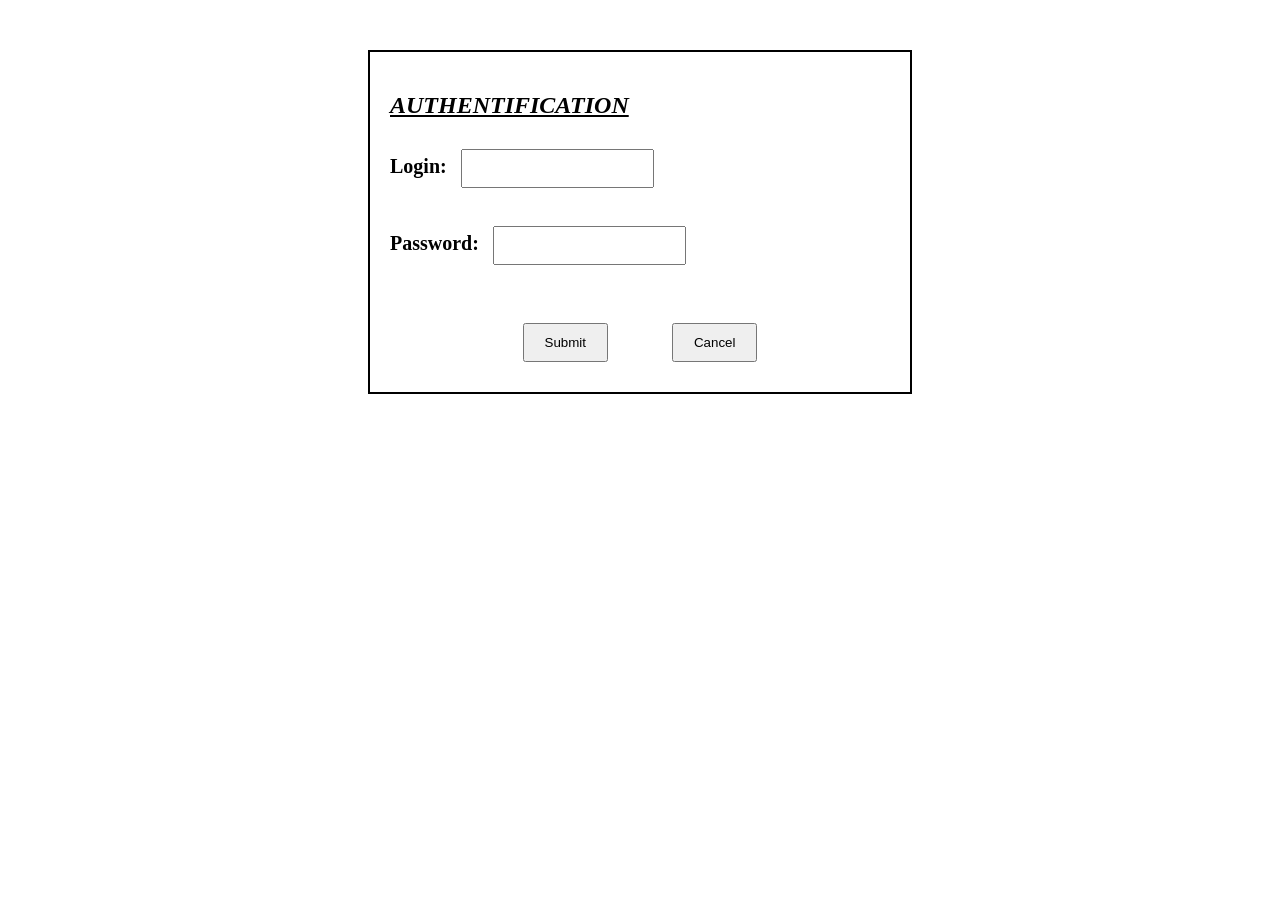
<file: hnd 2020/index.html>
<!DOCTYPE html>
<html lang="en">
<head>
    <meta charset="UTF-8">
    <meta name="viewport" content="width=device-width, initial-scale=1.0">
    <title>Authentication Form</title>

    <style>
        .container {
            width: 500px;
            margin: 50px auto;
            padding: 20px;
            border: 2px solid black;
        }

        h2 {
            text-decoration: underline;
            font-style: italic;
        }

        label {
            font-weight: bold;
            font-size: 20px;
        }

        input {
            padding: 10px;
            margin: 10px;
        }

        .buttons {
            margin-top: 20px;
            text-align: center;
        }

        button {
            padding: 10px 20px;
            margin: 10px 30px;
            cursor: pointer;
        }
    </style>
</head>

<body>

<div class="container">

    <h2>AUTHENTIFICATION</h2>

    <form action="process.php" method="POST">

        <label for="login">Login:</label>
        <input type="text" id="login" name="login" required>
        <br><br>

        <label for="password">Password:</label>
        <input type="password" id="password" name="password" required>
        <br><br>

        <div class="buttons">
            <button type="submit">Submit</button>

            <button type="reset">Cancel</button>
        </div>

    </form>

</div>    
</body>
</html>
</file>
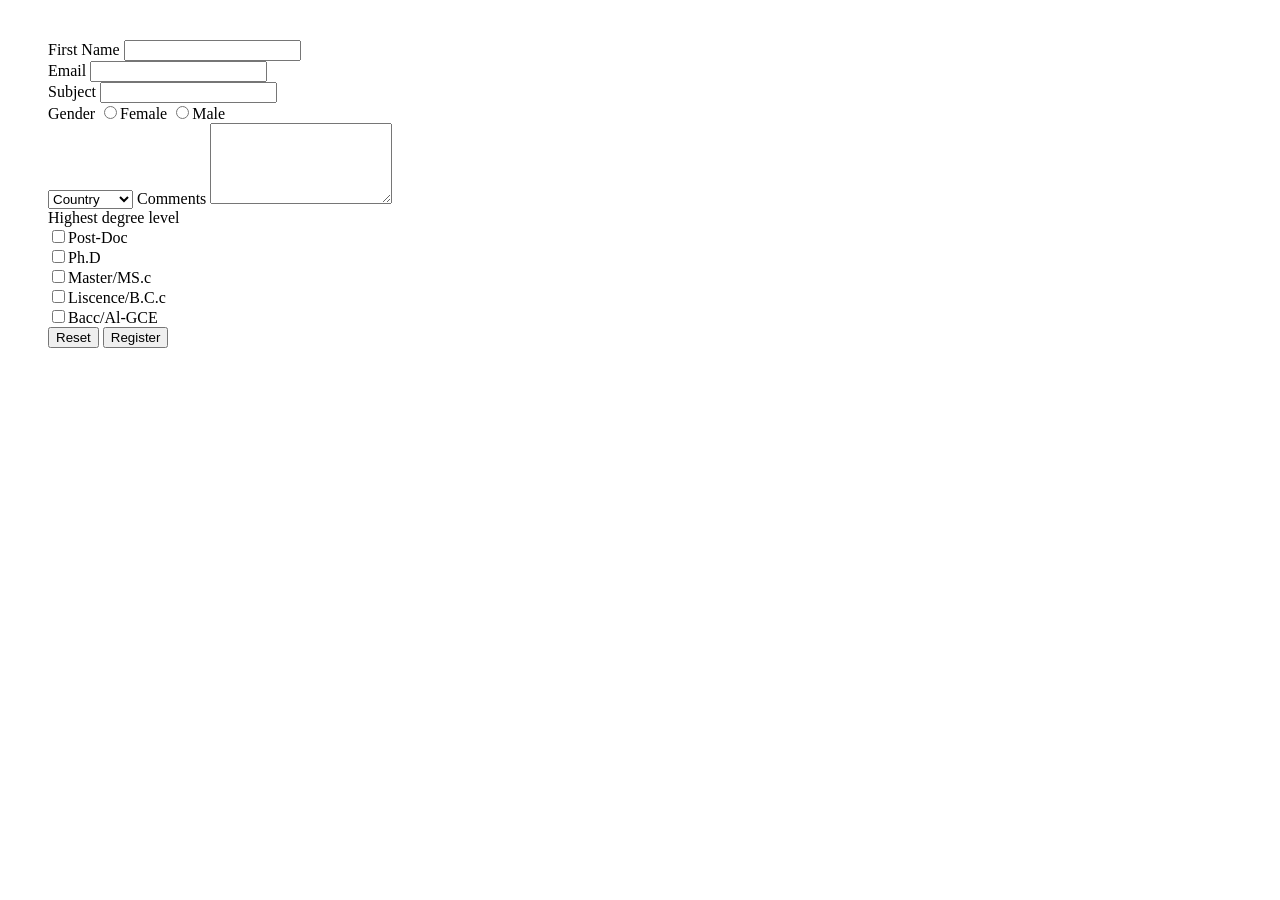
<file: hnd 2021/index.html>
<!DOCTYPE html>
<html lang="en">
<head>
    <meta charset="UTF-8">
    <meta name="viewport" content="width=device-width, initial-scale=1.0">

    <link rel="stylesheet" href="index.css">
    <title>Hnd 2021</title>
</head>
<body>
       <form class="form">
                        
                       <label for="">First Name</label>
                       <input type="text"><br>
                       <label for="">Email</label>
                       <input type="email"><br>
                       <label for="">Subject</label>
                       <input type="text"><br>
                       <label for="">Gender</label>
                       <input type="radio" name="Gender">Female
                       <input type="radio" name="Gender">Male <br>
                       <select name="" id="">
                      </form>
                             <option value="">Country</option>
                             <option value="Cameroon">Cameroon</option>
                             <option value="Nigeria">Nigeria</option> 
                             <option value="Congo">Congo</option><br>
                       </select>
                       <label for="">Comments</label>
                       <textarea name="absolute" rows="5" cols="20" id=""></textarea><br>
                       
                       <label for="Highest degree level">Highest degree level</label><br>

                       <input type="checkbox">Post-Doc<br>
                       <input type="checkbox">Ph.D<br>
                       <input type="checkbox">Master/MS.c<br>
                       <input type="checkbox">Liscence/B.C.c<br>
                       <input type="checkbox">Bacc/Al-GCE<br>
                       <input type="submit" value="Reset">
                       <input type="submit" value="Register">
                
                     
</body>
</html>
</file>
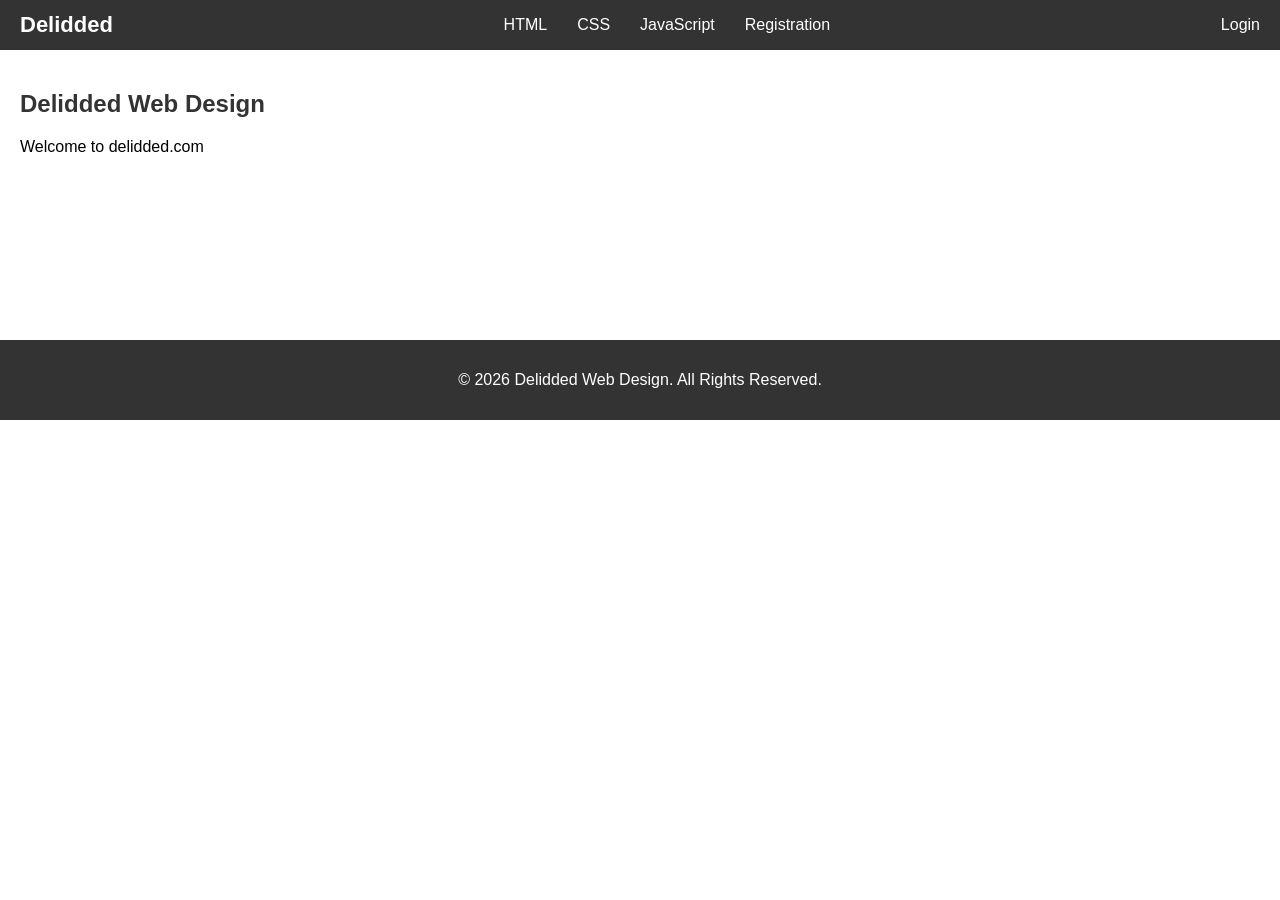
<file: hnd 2022/index.html>
<!DOCTYPE html>
<html lang="en">
<head>
    <meta charset="UTF-8">
    <meta name="viewport" content="width=device-width, initial-scale=1.0">
    <title>Document</title>
    <link rel="stylesheet" href="index.css">
</head>
<body>
  
    <nav>
        <div class="logo">Delidded</div>

        <ul>
            <li><a href="#">HTML</a></li>
            <li><a href="#">CSS</a></li>
            <li><a href="#">JavaScript</a></li>
            <li><a href="#">Registration</a></li>
        </ul>

        <a href="#">Login</a>
    </nav>


    <main>
        <h2>Delidded Web Design</h2>
        <p>Welcome to delidded.com</p>
    </main>

    
    <footer>
        <p>&copy; 2026 Delidded Web Design. All Rights Reserved.</p>
    </footer>

</body>
</html>
</file>
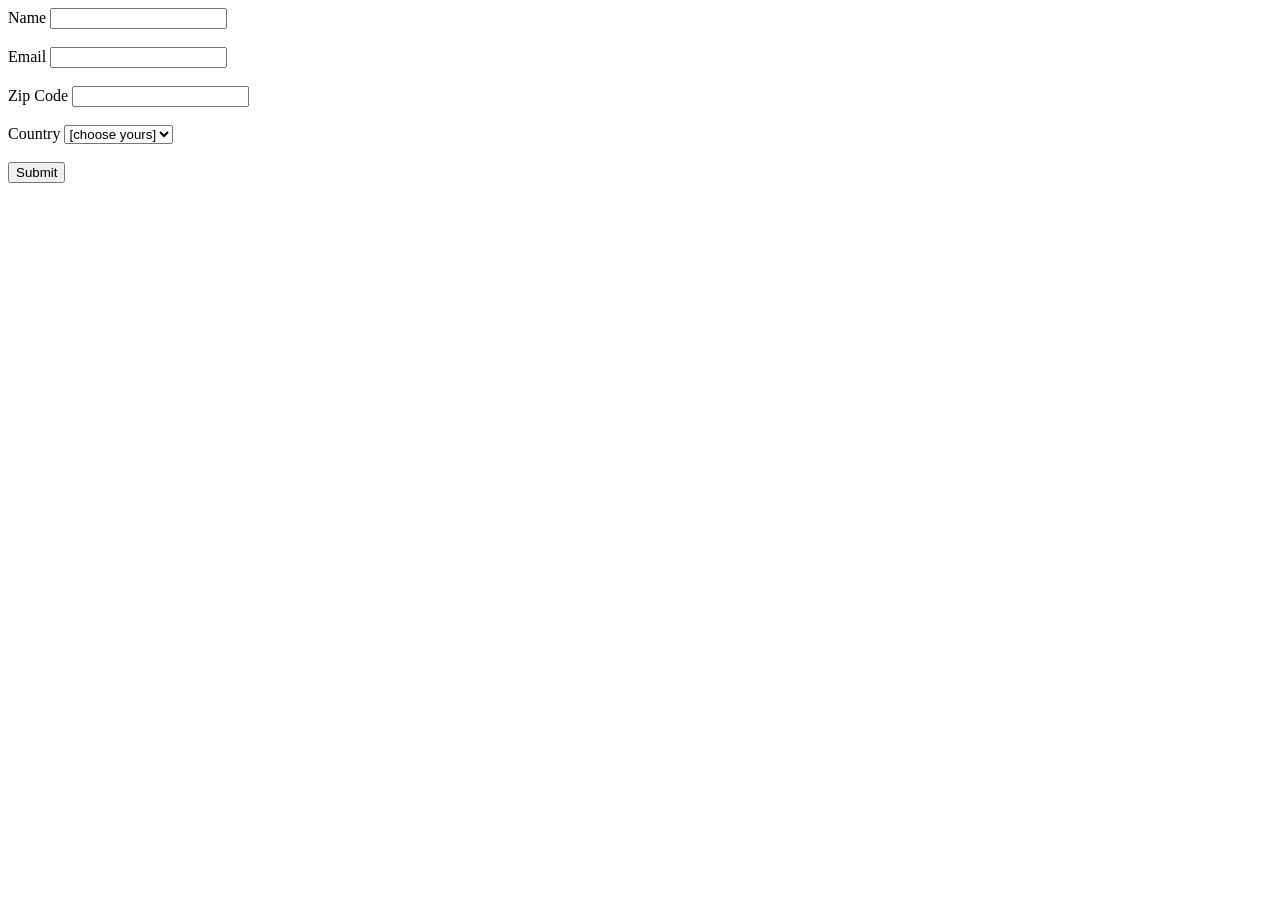
<file: hnd 2023/index.html>
<!DOCTYPE html>
<html lang="en">
<head>
    <meta charset="UTF-8">
    <meta name="viewport" content="width=device-width, initial-scale=1.0">
    <title>Registration Form</title>
</head>
<body>



    <form action="save.php" method="POST">

        <label>Name</label>
        <input type="text" name="name" id="name" required>
        <br><br>

        <label>Email</label>
        <input type="text" name="email" id="email" required>
        <br><br>

        <label>Zip Code</label>
        <input type="text" name="zip" id="zip" required>
        <br><br>

        <label>Country</label>
        <select name="country" id="country" required>
            <option value="">[choose yours]</option>
            <option value="USA">USA</option>
            <option value="UK">UK</option>
            <option value="INDIA">INDIA</option>
        </select>
        <br><br>

        <input type="submit" value="Submit">

    </form>

</body>
</html>
</body>
</html>
</file>
<file: hnd 2021/index.css>
.form{
    padding: 20px;
    margin: 20px;
    flex-direction: column;
    
}
</file>
<file: hnd 2022/index.css>
body {
    margin: 0;
    font-family: Arial, sans-serif;
}

nav {
    background-color: #333;
    display: flex;
    align-items: center;
    padding: 12px 20px;
    justify-content: space-between;
}

.logo {
    color: white;
    font-size: 22px;
    font-weight: bold;
}

nav ul {
    display: flex;
    list-style: none;
    margin: 0;
    padding: 0;
}

nav ul li {
    margin: 0 15px;
}

nav a {
    color: white;
    text-decoration: none;
}

nav a:hover {
    color: orange;
}

main {
    padding: 20px;
    min-height: 250px;
}

main h2 {
    color: #333;
}

footer {
    background-color: #333;
    color: white;
    text-align: center;
    padding: 15px;
}
</file>
